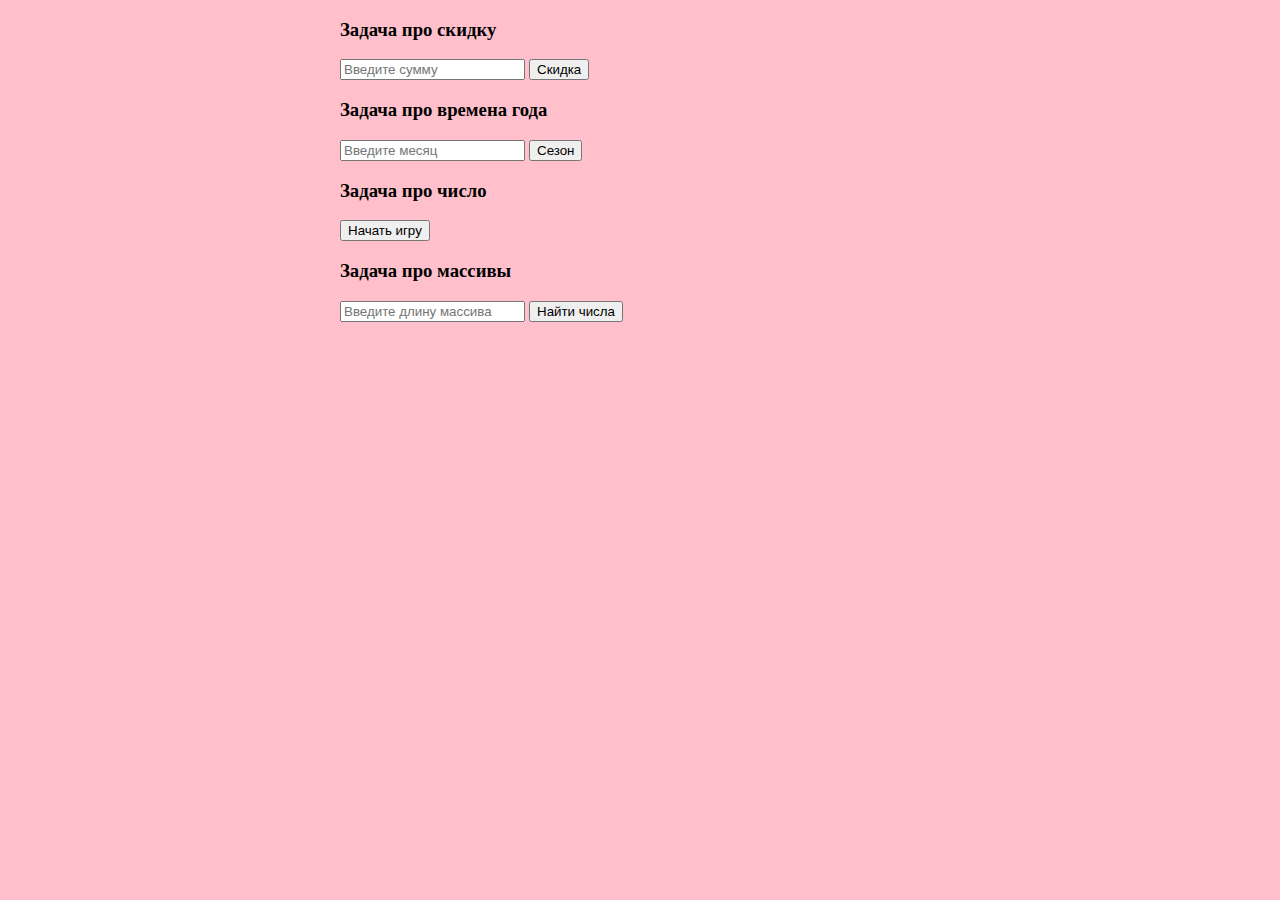
<file: 1-task/index.html>
<!DOCTYPE html>
<html lang="en">

<head>
    <meta charset="UTF-8">
    <title>1-task</title>
    <link rel="stylesheet" href="assets/css/style.css">
</head>

<body>
    <div class="container">
        <div>
            <h3>Задача про скидку</h3>
            <input type="number" placeholder="Введите сумму" id="sum">
            <input type="button" id="discount" value="Скидка">
        </div>
        <div>
            <h3>Задача про времена года</h3>
            <input type="text" placeholder="Введите месяц" id="month">
            <input type="button" value="Сезон" id="season">
        </div>
        <div>
            <h3>Задача про число</h3>            
            <input type="button" value="Начать игру" id="guess">
        </div>
        <div>
            <h3>Задача про массивы</h3>
            <input type="number" placeholder="Введите длину массива" id="arr">
            <input type="button" value="Найти числа" id="find">
        </div>
    </div>
    <script src="assets/js/script.js"></script>
</body>

</html>
</file>
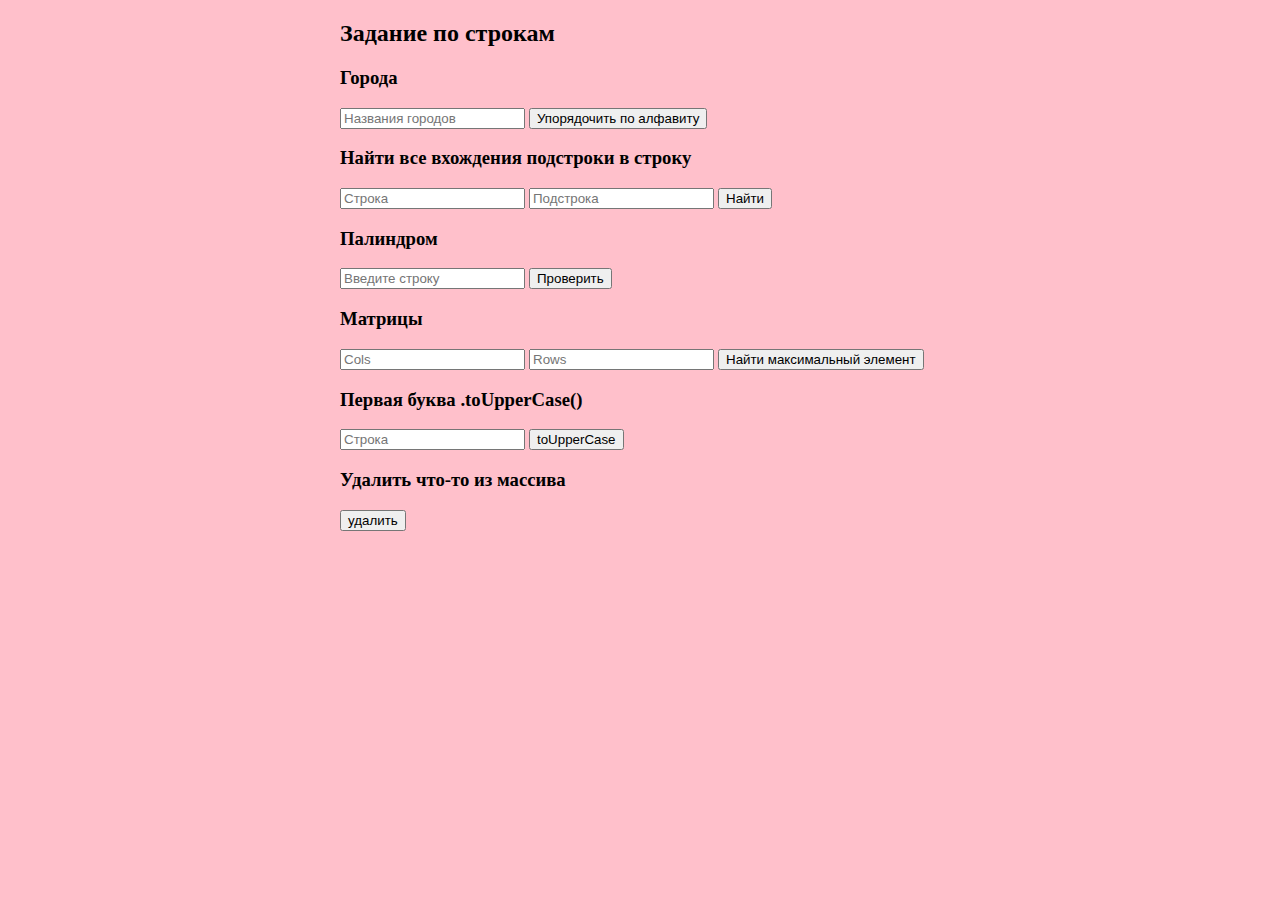
<file: 2-task/index.html>
<!DOCTYPE html>
<html lang="en">

<head>
    <meta charset="UTF-8">
    <title>2-task</title>
    <link rel="stylesheet" href="assets/css/style.css">
</head>

<body>
    <div class="container">
        <h2>Задание по строкам</h2>
        <div>
            <h3>Города</h3>
            <input type="text" id="city" placeholder="Названия городов">
            <input type="button" value="Упорядочить по алфавиту" id="sort-abc">
        </div>
        <div>
            <h3>Найти все вхождения подстроки в строку</h3>
            <input type="text" id="string" placeholder="Строка">
            <input type="text" id="substring" placeholder="Подстрока">
            <input type="button" value="Найти" id="find-substring">
        </div>
        <div>
            <h3>Палиндром</h3>
            <input type="text" id="palindrom" placeholder="Введите строку">
            <input type="button" value="Проверить" id="palindrom-test">
        </div>
        <div>
            <h3>Матрицы</h3>
            <input type="number" placeholder="Cols" id="col">
            <input type="number" placeholder="Rows" id="row">
            <input type="button" value="Найти максимальный элемент" id="max-el">
        </div>
        <div>
            <h3>Первая буква .toUpperCase()</h3>
            <input type="text" id="first-letter-string" placeholder="Строка">
            <input type="button" value="toUpperCase" id="first-letter">
        </div>
        <div>
            <h3>Удалить что-то из массива</h3>
            <input type="button" value="удалить" id="remove">
        </div>
    </div>
    <script src="assets/js/script.js"></script>
</body>

</html>
</file>
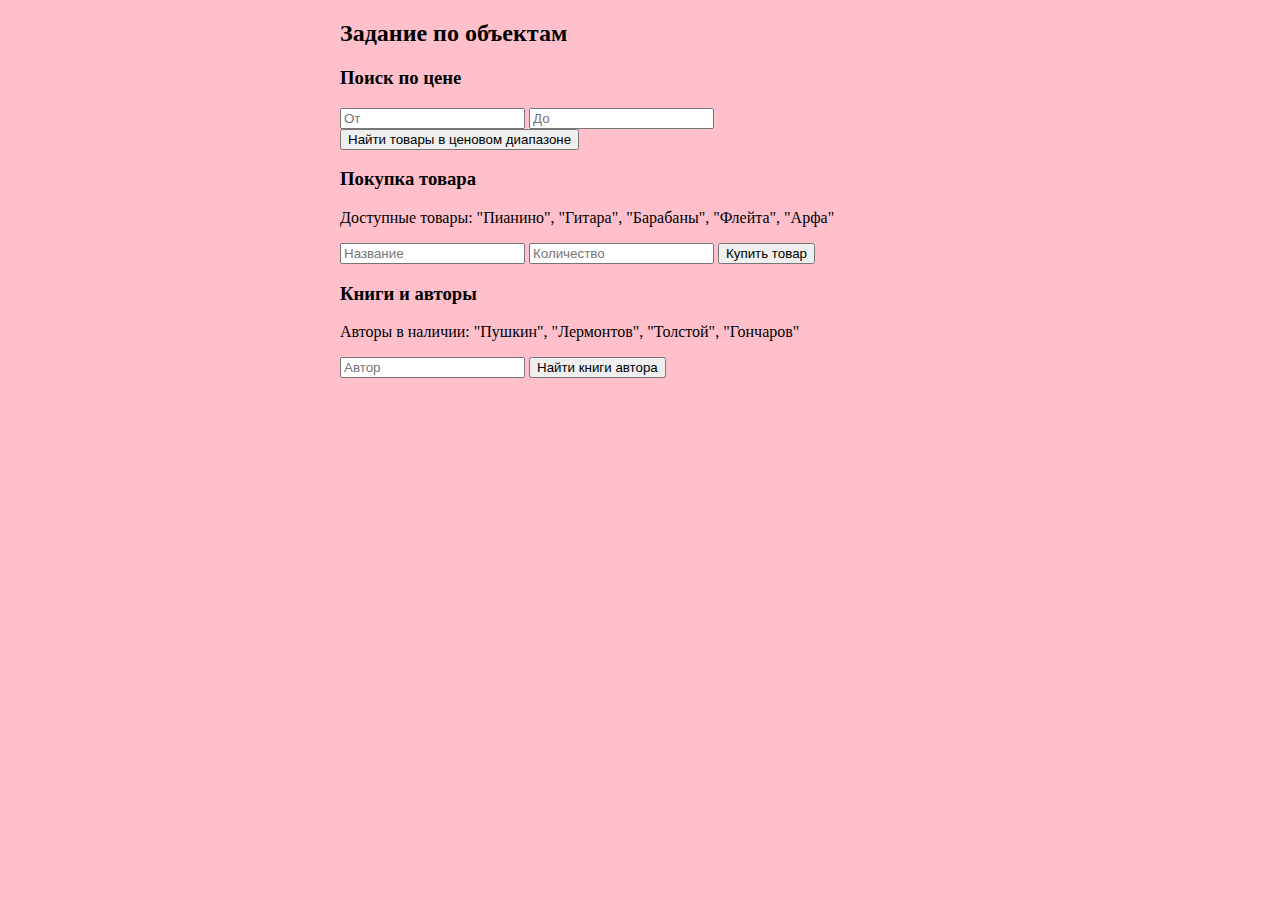
<file: 3-task/index.html>
<!DOCTYPE html>
<html lang="en">

<head>
    <meta charset="UTF-8">
    <title>3-task</title>
    <link rel="stylesheet" href="assets/css/style.css">
</head>

<body>
    <div class="container">
        <h2>Задание по объектам</h2>
        <div>
            <h3>Поиск по цене</h3>
            <input type="number" placeholder="От" id="from">
            <input type="number" placeholder="До" id="to">
            <input type="button" value="Найти товары в ценовом диапазоне" id="from-to-find">
        </div>
        <div>
            <h3>Покупка товара</h3>
            <p>Доступные товары: "Пианино", "Гитара", "Барабаны", "Флейта", "Арфа"</p>
            <input type="text" placeholder="Название" id="title">
            <input type="number" placeholder="Количество" id="count-to-cart">
            <input type="button" value="Купить товар" id="buy">
        </div>
        <div>
            <h3>Книги и авторы</h3>
            <p>Авторы в наличии: "Пушкин", "Лермонтов", "Толстой", "Гончаров"</p>
            <input type="text" placeholder="Автор" id="author">
            <input type="button" value="Найти книги автора" id="books-find">
        </div>
    </div>
    <script src="assets/js/script.js"></script>
</body>

</html>
</file>
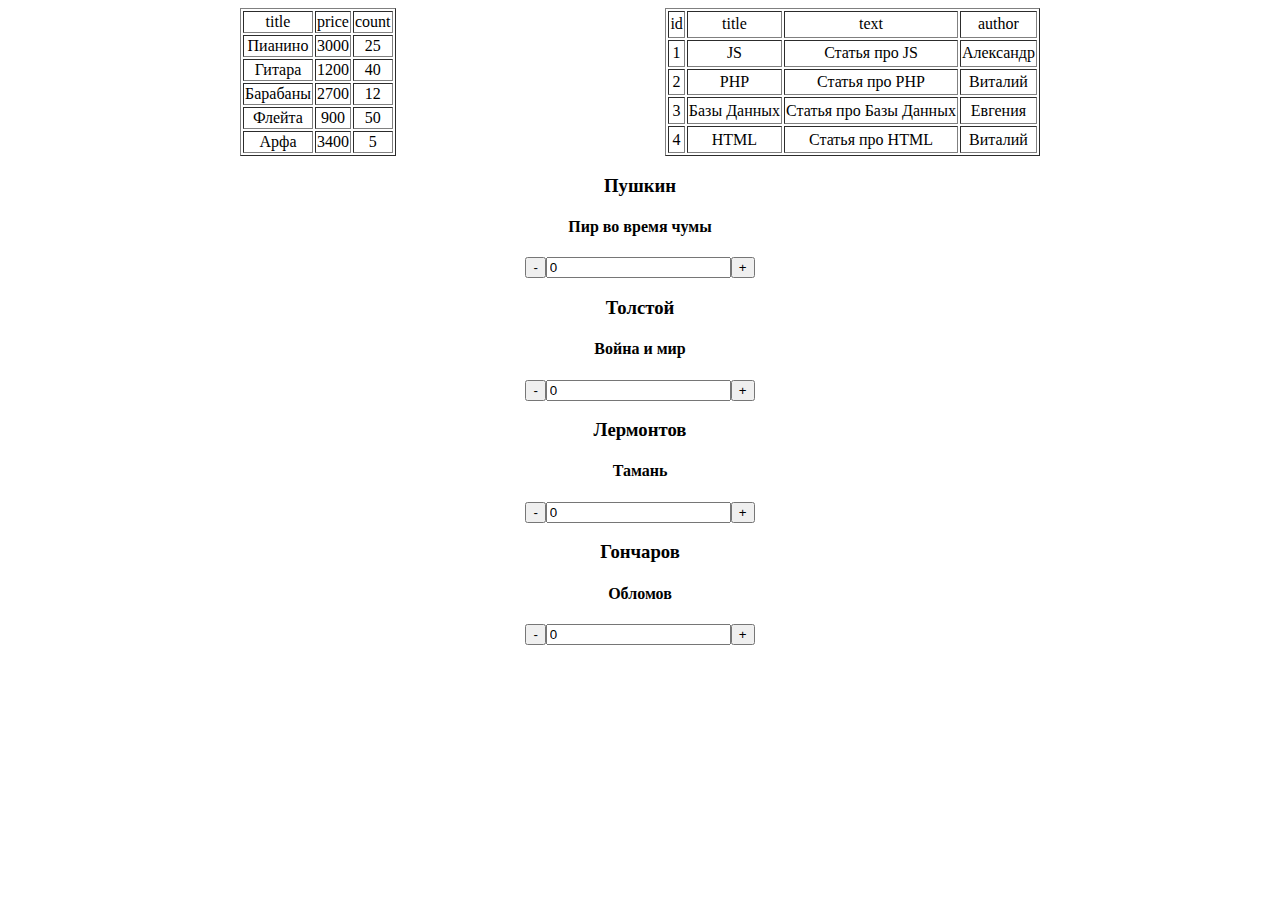
<file: 6-task/index.html>
<!DOCTYPE html>
<html lang="en">
<head>
    <meta charset="UTF-8">
    <title>Tables</title>
    <link rel="stylesheet" href="assets/css/style.css">
</head>

<body>
    <div class="container">
        <section id="table">
        </section>
        <section id="books">
        </section>
        <section id="json">
        </section>
    </div>
    <script src="assets/js/script.js"></script>
</body>

</html>
</file>
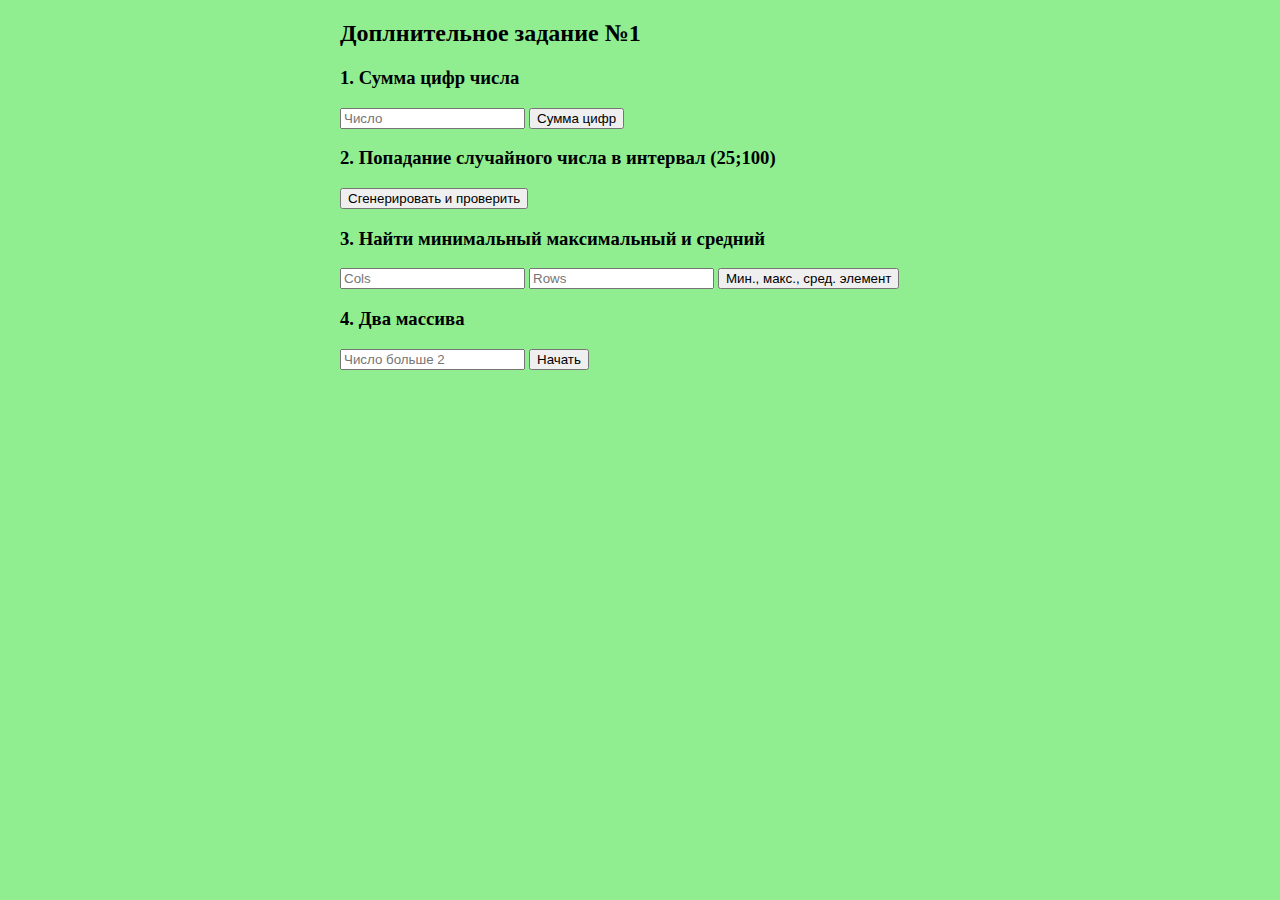
<file: additional-task-1/index.html>
<!DOCTYPE html>
<html lang="en">

<head>
    <meta charset="UTF-8">
    <title>Additional-task-1</title>
    <link rel="stylesheet" href="assets/css/style.css">
</head>

<body>
    <div class="container">
        <h2>Доплнительное задание №1</h2>
        <div>
            <h3>1. Сумма цифр числа</h3>
            <input type="number" id="number" placeholder="Число">
            <input type="button" value="Сумма цифр" id="find-sum">
        </div>
        <div>
            <h3>2. Попадание случайного числа в интервал (25;100)</h3>
            
            <input type="button" value="Сгенерировать и проверить" id="random-number">
        </div>       
        <div>
            <h3>3. Найти минимальный максимальный и средний</h3>
            <input type="number" placeholder="Cols" id="col">
            <input type="number" placeholder="Rows" id="row">
            <input type="button" value="Мин., макс., сред. элемент" id="min-max-el">
        </div>
        <div>
            <h3>4. Два массива</h3>
            <input type="number" min="3" id="length" placeholder="Число больше 2">            
            <input type="button" value="Начать" id="two-arr">
        </div>
        
    </div>
    <script src="assets/js/script.js"></script>
</body>

</html>
</file>
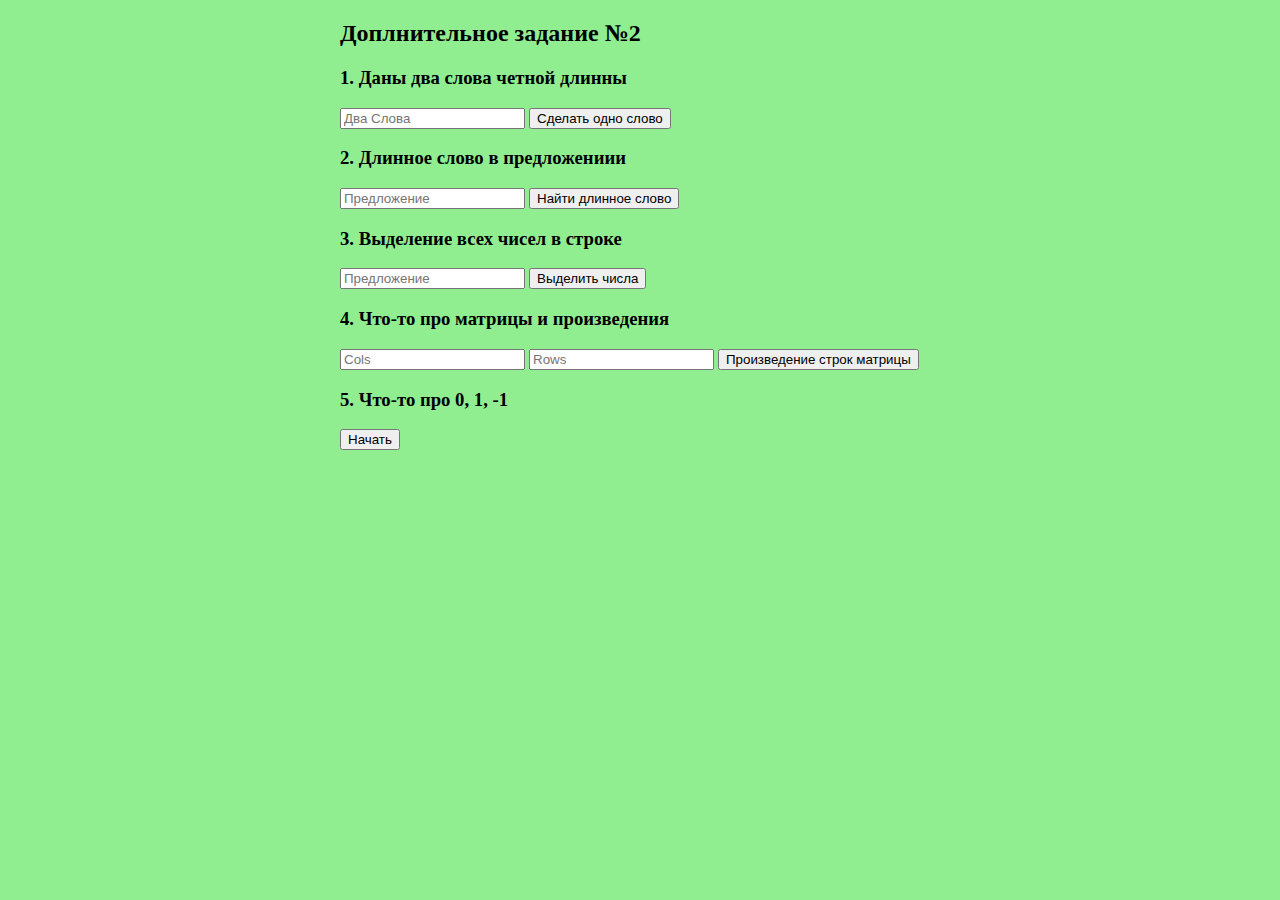
<file: additional-task-2/index.html>
<!DOCTYPE html>
<html lang="en">

<head>
    <meta charset="UTF-8">
    <title>Additional-task-2</title>
    <link rel="stylesheet" href="assets/css/style.css">
</head>

<body>
    <div class="container">
        <h2>Доплнительное задание №2</h2>
        <div>
            <h3>1. Даны два слова четной длинны</h3>
            <input type="text" id="two-words" placeholder="Два Слова">
            <input type="button" value="Сделать одно слово" id="two-words-go">
        </div>
        <div>
            <h3>2. Длинное слово в предложениии</h3>            
            <input type="text" id="longword-in-sentence" placeholder="Предложение">           
            <input type="button" value="Найти длинное слово" id="longword-in-sentence-go">
        </div> 
        <div>
            <h3>3. Выделение всех чисел в строке</h3> 
            <input type="text" id="numbers-in-sentence" placeholder="Предложение">           
            <input type="button" value="Выделить числа" id="numbers-in-sentence-go">
        </div>        
        <div>
            <h3>4. Что-то про матрицы и произведения</h3>
            <input type="number" placeholder="Cols" id="col">
            <input type="number" placeholder="Rows" id="row">
            <input type="button" value="Произведение строк матрицы" id="matrix-comp">
        </div>
        <div>
            <h3>5. Что-то про 0, 1, -1</h3>                       
            <input type="button" value="Начать" id="zero-one-arr">
        </div>
        
    </div>
    <script src="assets/js/script.js"></script>
</body>

</html>
</file>
<file: 1-task/assets/css/style.css>
body{
	background-color: pink;
}
.container{
	margin: 0 auto;
	max-width: 600px;
}
.green{
	background-color: green;
}
</file>
<file: 2-task/assets/css/style.css>
body{
	background-color: pink;
}
.container{
	margin: 0 auto;
	max-width: 600px;
}
</file>
<file: 3-task/assets/css/style.css>
body{
	background-color: pink;
}
.container{
	margin: 0 auto;
	max-width: 600px;
}
</file>
<file: 6-task/assets/css/style.css>
*{
	/*background-color: yellow;*/
	box-sizing: border-box;
}
.container{
	margin: 0 auto;
	max-width: 800px;
	text-align: center;
}
#table{
	display: flex;
	justify-content: space-between;
}
.yellow{
	background-color: lightyellow;
}
</file>
<file: additional-task-1/assets/css/style.css>
body{
	background-color: lightgreen;
}
.container{
	margin: 0 auto;
	max-width: 600px;
}
</file>
<file: additional-task-2/assets/css/style.css>
body{
	background-color: lightgreen;
}
.container{
	margin: 0 auto;
	max-width: 600px;
}
</file>
